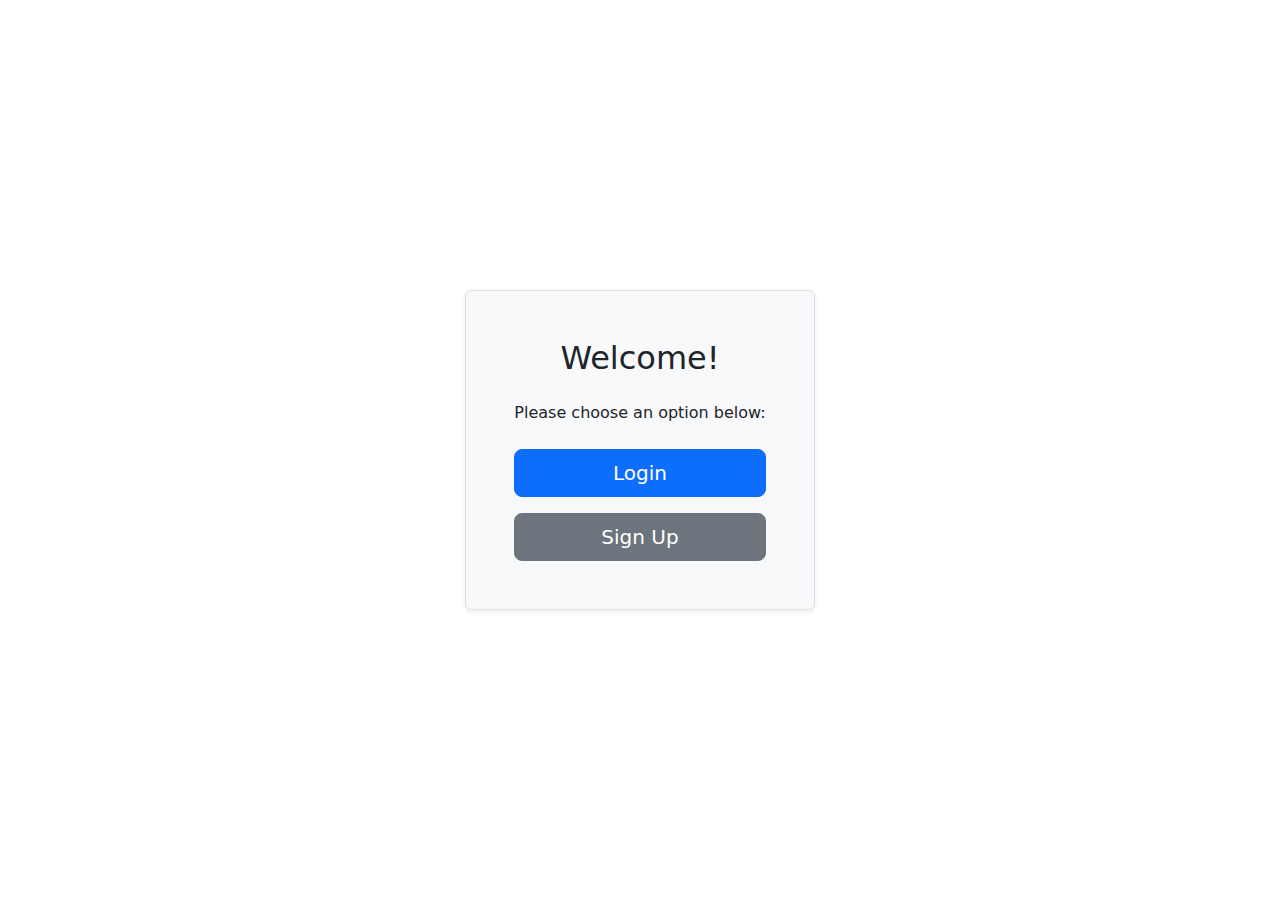
<file: profile.html>
<!DOCTYPE html>
<html lang="en">
<head>
    <meta charset="UTF-8">
    <meta name="viewport" content="width=device-width, initial-scale=1.0">
    <title>Login or Sign Up</title>
    <link rel="icon" href="../meal3/images/fimage.png">

    <!-- Bootstrap CSS -->
    <link href="https://cdn.jsdelivr.net/npm/bootstrap@5.3.0-alpha3/dist/css/bootstrap.min.css" rel="stylesheet">
</head>
<body>
    <!-- Full Page Container -->
    <div class="container d-flex justify-content-center align-items-center vh-100">
        <div class="text-center border rounded p-5 shadow-sm" style="max-width: 400px; background-color: #f8f9fa;">
            <h2 class="mb-4">Welcome!</h2>
            <p class="mb-4">Please choose an option below:</p>
            <!-- Login Button -->
            <button class="btn btn-primary btn-lg mb-3 w-100" onclick="login()">Login</button>
            <!-- Signup Button -->
            <button class="btn btn-secondary btn-lg w-100" onclick="signup()">Sign Up</button>
        </div>
    </div>

    <!-- JavaScript for functionality -->
    <script>
        function login() {
            window.location.href="login.php";
            // Redirect or open a login modal here
        }

        function signup() {
            window.location.href ='register.php';
            // Redirect or open a signup modal here
        }
    </script>
    <!-- Bootstrap JavaScript (Optional) -->
    <script src="https://cdn.jsdelivr.net/npm/bootstrap@5.3.0-alpha3/dist/js/bootstrap.bundle.min.js"></script>
</body>
</html>
</file>
